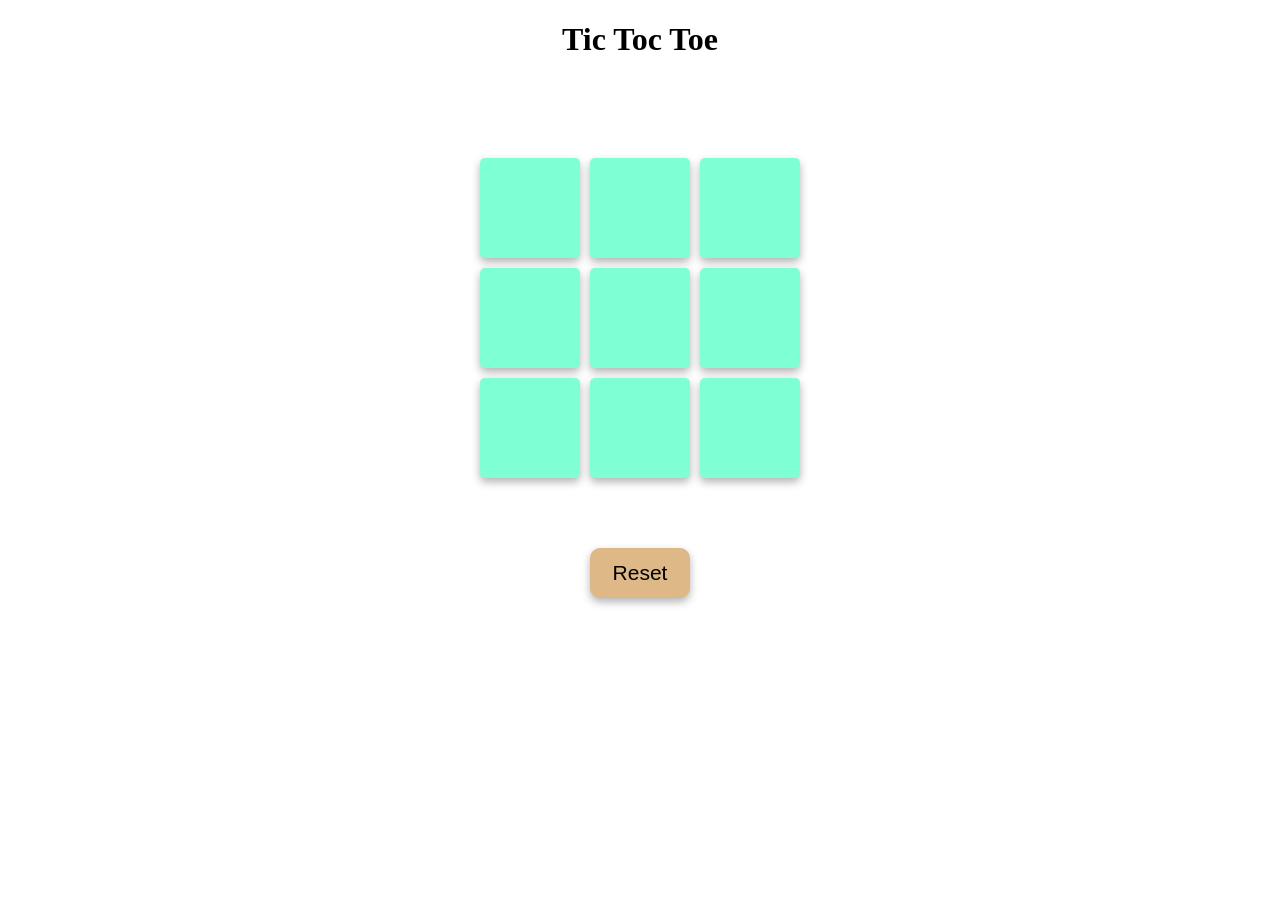
<file: index.html>
<!DOCTYPE html>
<html lang="en">

<head>
    <meta charset="UTF-8">
    <meta name="viewport" content="width=device-width, initial-scale=1.0">
    <title>Tic Toc Toe</title>
    <link rel="stylesheet" href="Gameprojectstyle.css">

</head>

<body>
    <div class="msg-container hide">
        <p id="msg">Winner</p>
        <button class="newgame">New Game</button>

    </div>

    <main>
        <h1 class="text">Tic Toc Toe</h1>

        <div class="container">
            <div class="game">
                <button class="box"></button>
                <button class="box"></button>
                <button class="box"></button>
                <button class="box"></button>
                <button class="box"></button>
                <button class="box"></button>
                <button class="box"></button>
                <button class="box"></button>
                <button class="box"></button>
            </div>
        </div>
        <button class="reset">Reset</button>
    </main>
    <script src="Gameprojectscript.js"></script>

</body>

</html>
</file>
<file: Gameprojectstyle.css>
body {
     margin: 0px;
     padding: 0px;
     /* background-color:rgb(23, 115, 115); */
 }

 .container {

     display: flex;
     justify-content: center;
     align-items: center;
     margin-top: 100px;
     padding-bottom: 50px;
     /* background-color: antiquewhite; */



 }

 .game {
     display: flex;
     flex-wrap: wrap;
     width: 320px;
     gap: 10px;
     /* background-color:blueviolet; */

 }

 .box {
     height: 100px;
     width: 100px;
     background-color: aquamarine;
     color: brown;
     border-radius: 5px;
     font-size: 70px;
     text-align: center;
     border: none;
     box-shadow: 0 4px 8px rgba(0, 0, 0, 0.3);
 }

 .text {
     text-align: center;
     /* padding-top: 30px;  */

 }

 .reset {
     height: 50px;
     width: 100px;
     display: block;
     margin: 20px auto;
     font-size: 21px;
     border-radius: 10px;
     background-color: burlywood;
     border: none;
     box-shadow: 0 4px 8px rgba(0, 0, 0, 0.3);
 }

 .newgame {
     height: 50px;
     width: 100px;
     display: block;
     margin: 20px auto;
     font-size: 17px;
     border-radius: 10px;
     background-color: burlywood;
     border: none;
     box-shadow: 0 4px 8px rgba(0, 0, 0, 0.3);
 }

 .msg-container {
     display: flex;
     flex-wrap: wrap;
     justify-content: center;
     align-items: center;
     flex-direction: column;
     color: red;
     font-size: 30px;
     text-align: center;
     height: 700px;
 }

 #win {
     text-align: center;
     color: red;
     font-size: 20px;

 }

 .hide {
     display: none;
 }
</file>
